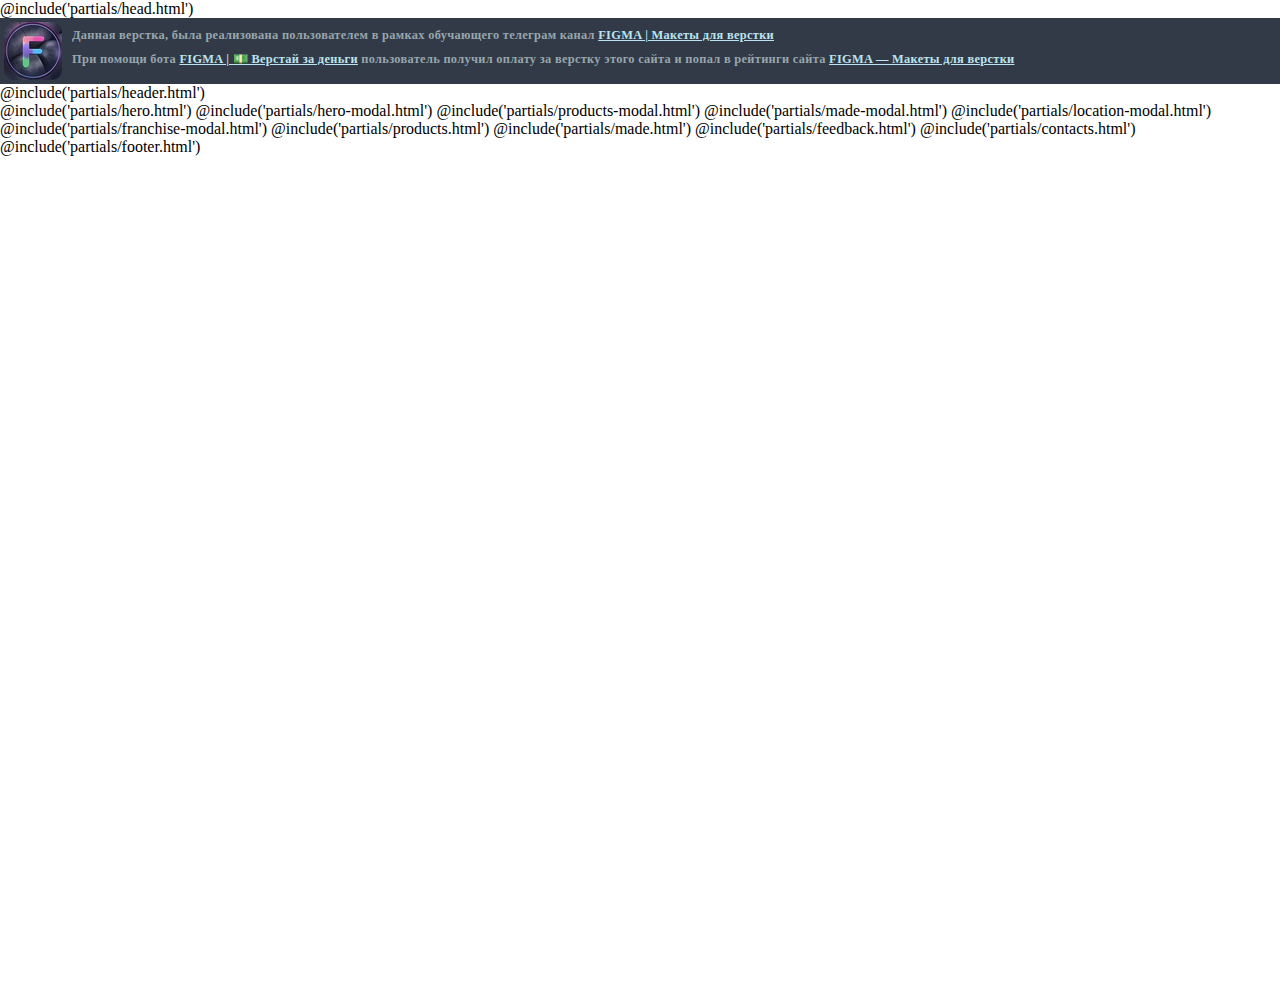
<file: src/index.html>
<!DOCTYPE html>
<html lang="en" class="page">
@include('partials/head.html')

<body class="page__body">
  <!-- Начало: Данный блок удалять нельзя -->
  <style>
    .maketforfigma {
      flex: 0 0 auto;
      /*background: #303b44;*/
      /*background: #5CDB95;*/
      background: #313a46;
      font-weight: bold;
      display: flex;
    }

    .maketforfigma img {
      border-radius: 10px;
      margin: 4px 0 0 4px;
    }

    .maketforfigma p {
      /*color: #fff;*/
      /*color: #05386B;*/
      color: #98a6ad;
      text-decoration: none;
      letter-spacing: .01875rem;
      font-size: .775rem;
      padding: 0 10px;
      line-height: 0.70rem;
    }

    .maketforfigma p>a {
      /*color: #08ff00;*/
      /*color: #EDF5E1;*/
      color: #bbe4f0;
      font-weight: bold;
    }

    .maketforfigma p>a:hover {
      /*color: #ffa001*/
      /*color: #379683*/
      color: #ffffff
    }

    .main {
      flex: 1 0 auto;
      position: relative;
      min-height: 100%;
      display: flex;
      flex-direction: column;

    }

    html {
      height: 100%;
    }

    body {
      display: flex;
      flex-direction: column;
      height: 100%;
      padding: 0;
      margin: 0;
    }
  </style>
  <div class="maketforfigma">
    <a href="https://t.me/s/FigmaToHTML" target="_blank">
      <img src="img/logo.png">
    </a>
    <div>
      <p>
        Данная верстка, была реализована пользователем в рамках обучающего телеграм канал <a
          href="https://t.me/s/FigmaToHTML/2" target="_blank">FIGMA | Макеты для верстки</a>
      </p>
      <p>
        При помощи бота <a href="https://t.me/HtmlCodeForMoney_bot?from_git" target="_blank">FIGMA | 💵 Верстай за
          деньги</a> пользователь получил оплату за верстку этого сайта и попал в рейтинги сайта
        <a href="https://maketforfigma.ru" target="_blank">FIGMA — Макеты для верстки</a>
      </p>
    </div>
  </div>
  <!-- Конец -->






  <main class="main">
    @include('partials/header.html')
    <main class="main-content">
      @include('partials/hero.html')
      @include('partials/hero-modal.html')
      @include('partials/products-modal.html')
      @include('partials/made-modal.html')
      @include('partials/location-modal.html')
      @include('partials/franchise-modal.html')
      @include('partials/products.html')
      @include('partials/made.html')
      @include('partials/feedback.html')
      @include('partials/contacts.html')


    </main>
    @include('partials/footer.html')

  </main>

</body>

</html>
</file>
